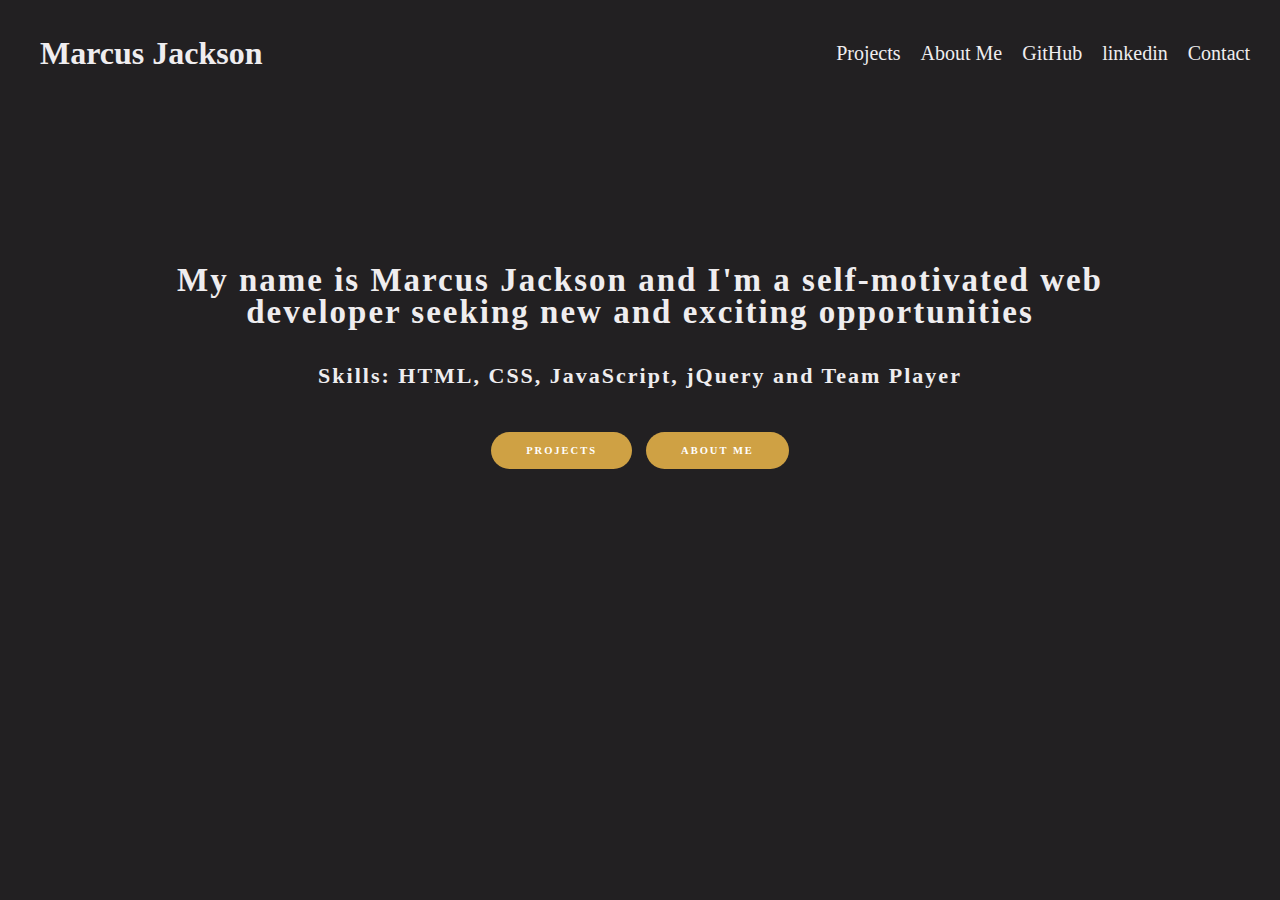
<file: index.html>
<!DOCTYPE html>
<html lang="en">
  <head>
    <meta charset="UTF-8" />
    <meta name="viewport" content="width=device-width, initial-scale=1.0" />
    <link rel="stylesheet" href="main.css" />
    <title>Marcus Jackson</title>
  </head>
  <body>
    <header class="top-banner">
      <h1>Marcus Jackson</h1>
      <nav class="nav-bar">
        <ul class="nav-list">
          <li><a href="projects.html">Projects</a></li>
          <li><a href="about-me.html">About Me</a></li>
          <li>
            <a href="https://github.com/jax2220" target="_blank">GitHub</a>
          </li>
          <li>
            <a
              href="https://www.linkedin.com/in/marcus-jackson-8031621a0/"
              target="_blank"
              >linkedin</a
            >
          </li>
          <li><a href="contact.html">Contact</a></li>
        </ul>
      </nav>
    </header>
    <main class="intro">
      <section class="hook">
        <h2>
          My name is Marcus Jackson and I'm a self-motivated web developer
          seeking new and exciting opportunities
        </h2>
        <br />
        <span>Skills: HTML, CSS, JavaScript, jQuery and Team Player</span>
      </section>
      <section class="main-boxes">
        <a href="projects.html"><h3>Projects</h3></a>
        <a href="about-me.html"><h3>About Me</h3></a>
      </section>
    </main>
  </body>
</html>
</file>
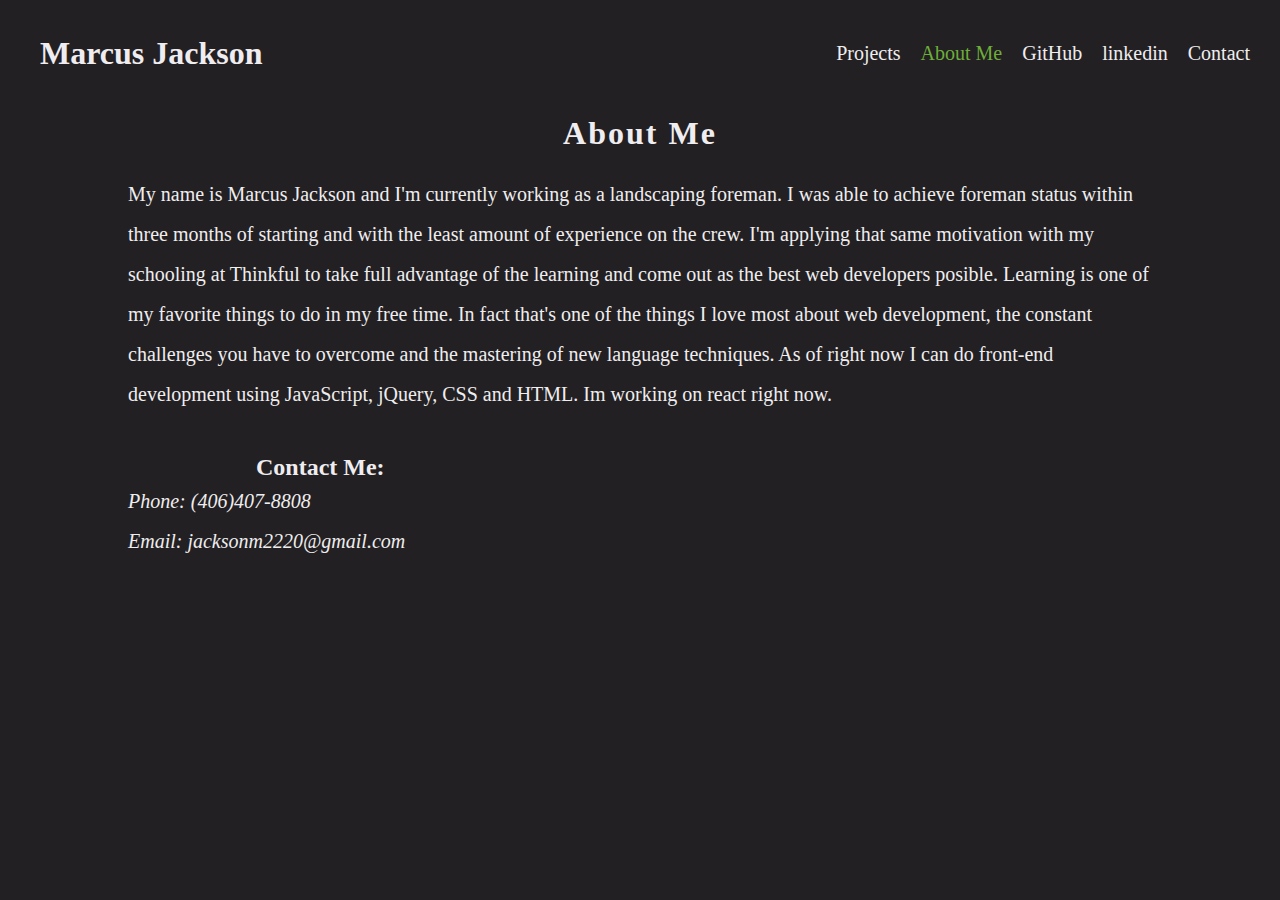
<file: about-me.html>
<!DOCTYPE html>
<html lang="en">
<head>
    <meta charset="UTF-8">
    <meta name="viewport" content="width=device-width, initial-scale=1.0">
    <link rel="stylesheet" href="main.css">
    <title>My Projects</title>
</head>
<body>
    <header class="top-banner">
        <a href="index.html"><h1>Marcus Jackson</h1></a>
        <nav class="nav-bar">
            <ul class="nav-list">
                <li><a href="projects.html">Projects</a></li>
                <li><a class="current-page" href="about-me.html">About Me</a></li>
                <li><a href="https://github.com/jax2220" target="_blank">GitHub</a></li>
                <li><a href="https://www.linkedin.com/in/marcus-jackson-8031621a0/" target="_blank">linkedin</a></li>
                <li><a href="contact.html">Contact</a></li>
            </ul>
        </nav>
    </header>
    <main class="about-me-main">
        <h1>About Me</h1>
        <p>My name is Marcus Jackson and I'm currently working as a landscaping foreman.  I was able to achieve foreman status within three months of starting and with the least amount of experience on the crew.  I'm applying that same motivation with my schooling at Thinkful to take full advantage of the learning and come out as the best web developers posible.  Learning is one of my favorite things to do in my free time. In fact that's one of the things I love most about web development, the constant challenges you have to overcome and the  mastering of new language techniques.  As of right now I can do front-end development using JavaScript, jQuery, CSS and HTML.  Im working on react right now.</p>

        <div class="contact-me">
            <h2>Contact Me:</h2>
            <address>
                <p>Phone: (406)407-8808</p>
                <p>Email: <a href = "mailto:jacksonm2220@gmail.com">jacksonm2220@gmail.com</a></p>
            </address>
        </div>
    </main>
</body>
</html>
</file>
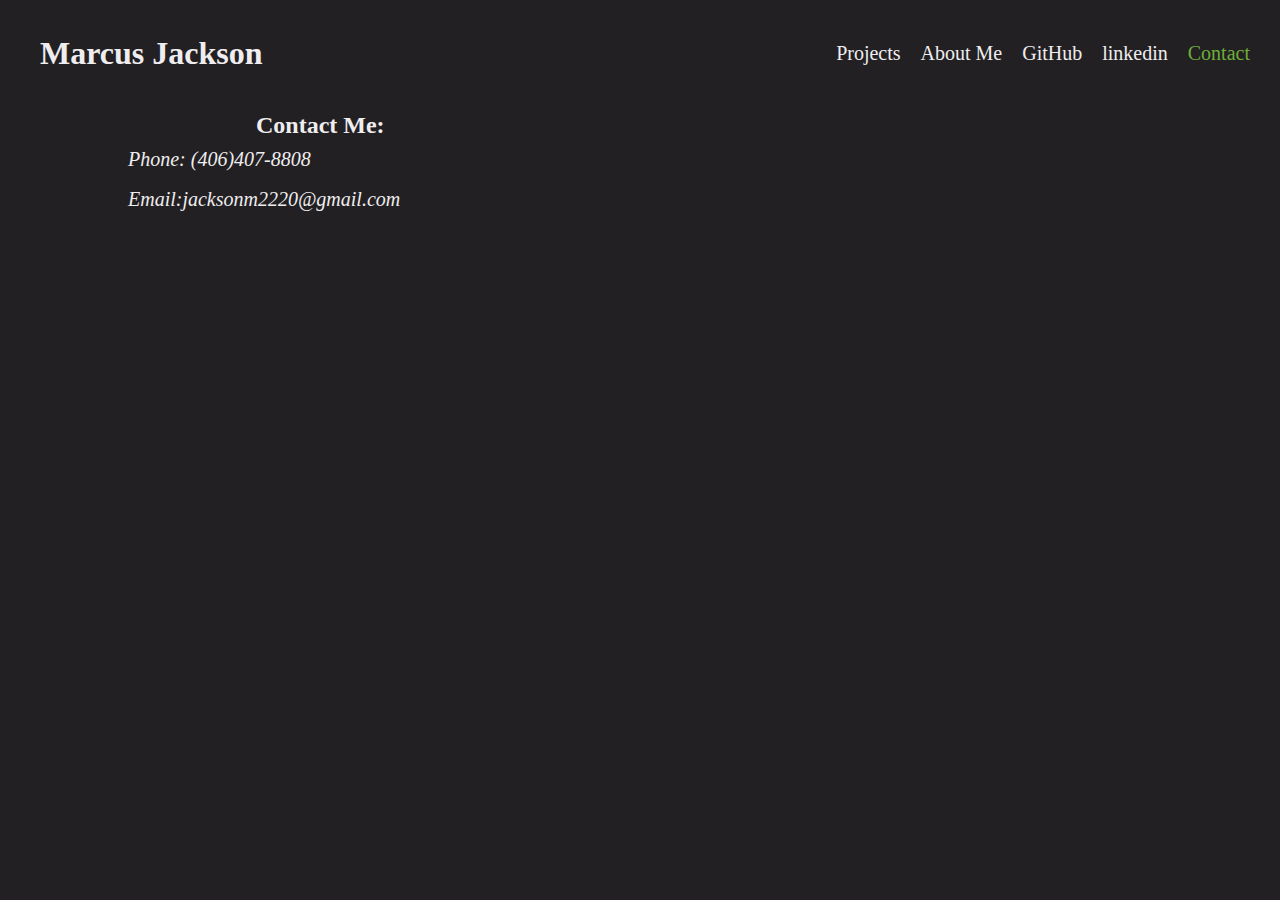
<file: contact.html>
<!DOCTYPE html>
<html lang="en">
<head>
    <meta charset="UTF-8">
    <meta name="viewport" content="width=device-width, initial-scale=1.0">
    <link rel="stylesheet" href="main.css">
    <title>Document</title>
</head>
<body>
    <header class="top-banner">
        <a href="index.html"><h1>Marcus Jackson</h1></a>
        <nav class="nav-bar">
            <ul class="nav-list">
                <li><a href="projects.html">Projects</a></li>
                <li><a href="about-me.html">About Me</a></li>
                <li><a href="https://github.com/jax2220" target="_blank">GitHub</a></li>
                <li><a href="https://www.linkedin.com/in/marcus-jackson-8031621a0/" target="_blank">linkedin</a></li>
                <li><a class="current-page" href="contact.html">Contact</a></li>
            </ul>
        </nav>
    </header>
    <main class="about-me-main">
        <div class="contact-me">
            <h2>Contact Me:</h2>
            <address>
                <p>Phone: (406)407-8808</p>
                <p>Email:<a href = "mailto:jacksonm2220@gmail.com">jacksonm2220@gmail.com</a></p>
            </address>
        </div>
    </main>
</body>
</html>
</file>
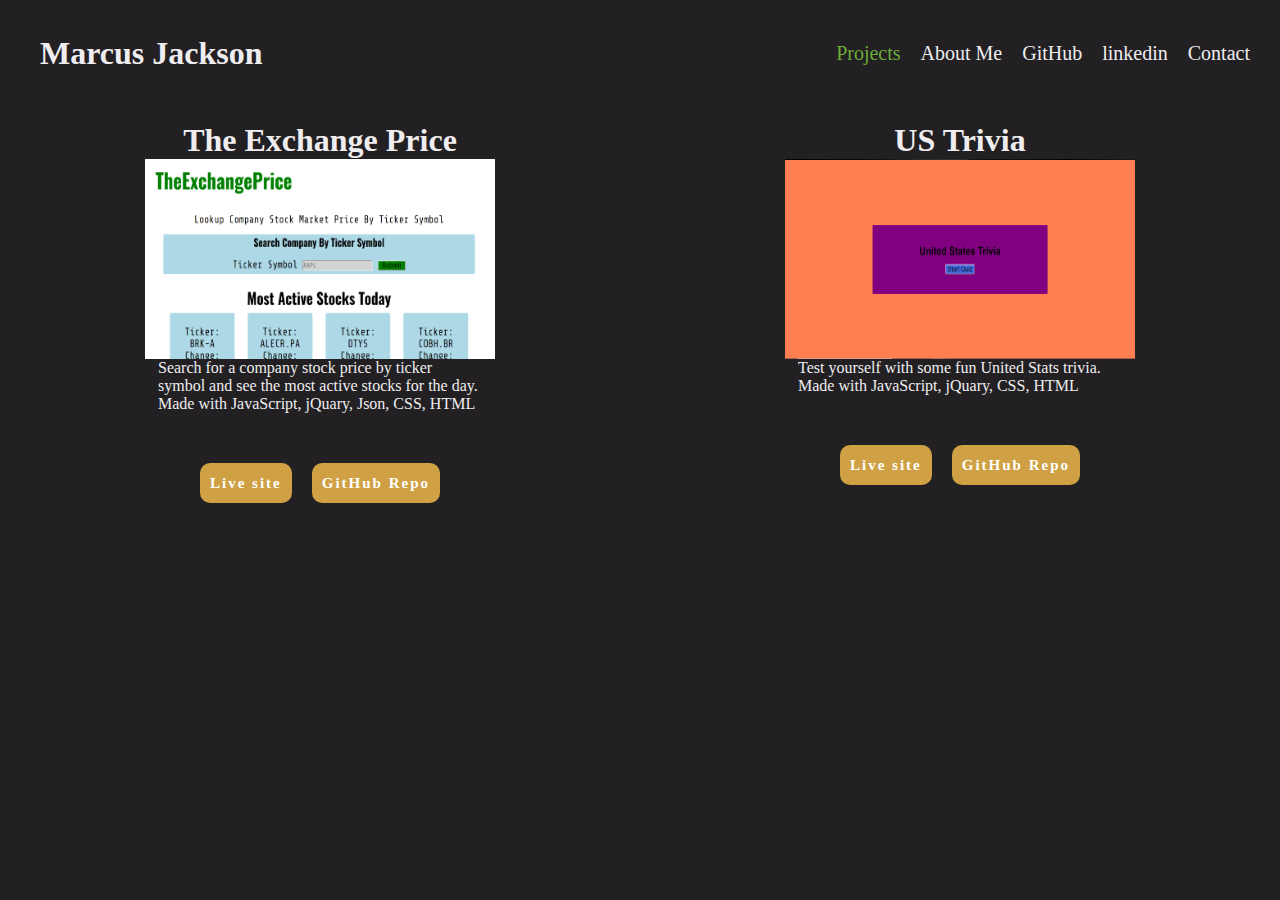
<file: projects.html>
<!DOCTYPE html>
<html lang="en">
<head>
    <meta charset="UTF-8">
    <meta name="viewport" content="width=device-width, initial-scale=1.0">
    <link rel="stylesheet" href="main.css">
    <title>My Projects</title>
</head>
<body>
    <header class="top-banner">
        <a href="index.html"><h1>Marcus Jackson</h1></a>
        <nav class="nav-bar">
            <ul class="nav-list">
                <li><a class="current-page" href="projects.html">Projects</a></li>
                <li><a href="about-me.html">About Me</a></li>
                <li><a href="https://github.com/jax2220" target="_blank">GitHub</a></li>
                <li><a href="https://www.linkedin.com/in/marcus-jackson-8031621a0/" target="_blank">linkedin</a></li>
                <li><a href="contact.html">Contact</a></li>
            </ul>
        </nav>
    </header>
    <main>
        <section class="projects">
            <div class="project#1">
                <h1>The Exchange Price</h1>
                <img src="./img/exchange-img.PNG" alt="Exchange price">
                <span>Search for a company stock price by ticker symbol and see the most active stocks for the day. Made with JavaScript, jQuary, Json, CSS, HTML</span>
                <div class="project-links">
                    <a href=" https://jax2220.github.io/TheExchangePrice/" target="_blank">Live site</a>
                    <a href="https://github.com/jax2220/TheExchangePrice" target="_blank">GitHub Repo</a>
                </div>
            </div>
            <div class="project#2">
                <h1>US Trivia</h1>
                <img src="./img/quizApp1.PNG" alt="quizapp">
                <span>Test yourself with some fun United Stats trivia. Made with JavaScript, jQuary, CSS, HTML</span>
                <div class="project-links">
                    <a href="https://jax2220.github.io/Quiz-App/" target="_blank">Live site</a>
                    <a href="https://github.com/jax2220/Quiz-App" target="_blank">GitHub Repo</a>
                </div>
            </div>
        </section>
    </main>
</body>
</html>
</file>
<file: main.css>
* {
  box-sizing: border-box;
  margin: 0;
  padding: 0;
}

body {
  height: 100%;
  background-color: #222022;
}
/* taking away default styling for all a tags  and making white*/

a {
  text-decoration: none;
  color: #efedef;
}

/* nav bar on top of the page and log */

.top-banner h1 {
  color: #efedef;
  margin-left: 40px;
}
.top-banner {
  margin-top: 35px;
  width: 100%;
  display: flex;
  align-items: center;
}
.nav-bar {
  position: absolute;
  right: 20px;
}
.nav-list {
  font-size: 20px;
  list-style: none;
  display: flex;
}
.nav-list li {
  margin: 10px;
}

/* styling for the main section intro on the index.html page*/

main {
  margin: auto;
}
.intro {
  margin-top: 15%;
  width: 80%;
  display: flex;
  text-align: center;
  flex-direction: column;
  justify-content: center;
  align-items: center;
}
/* buttons for the about me and projects page. on main */
.main-boxes {
  display: flex;
  margin-top: 40px;
}
.main-boxes a {
  background-color: #cfa144;
  padding: 14px 35px;
  border-radius: 30px;
  text-align: center;
  letter-spacing: 2px;
  margin-left: 7px;
  margin-right: 7px;
  color: #fff;
  font-size: 9px;
  line-height: 9px;
  font-weight: 600;
  text-transform: uppercase;
}
.main-boxes a:hover {
  background-color: black;
}

/* styling for the main hook */

.hook {
  color: #efedef;
  font-weight: 700;
  letter-spacing: 2px;
  font-size: 22px;
  line-height: 32px;
}

/* change the nav li to grean for what page you are on */

.current-page {
  color: #6ead3a;
}

/* styling the the about me page */

.about-me-main {
  color: #efedef;
  width: 100%;
}

.about-me-main h1 {
  margin-top: 40px;
  margin-bottom: 20px;
  text-align: center;
  font-weight: 700;
  letter-spacing: 2px;
  font-size: 32px;
  line-height: 42px;
}

.about-me-main p {
  width: 80%;
  margin: auto;
  font-size: 20px;
  line-height: 40px;
}
.contact-me h2 {
  width: 60%;
  margin: auto;
  margin-top: 40px;
}

/* projects img and copy*/
img {
  width: 350px;
  height: 200px;
}

.projects {
  color: #efedef;
  display: flex;
  justify-content: center;
}

.projects div {
  width: 50%;
  margin: 50px;
  display: flex;
  flex-direction: column;
  align-items: center;
}
.projects span {
  width: 60%;
}

.projects a {
  margin: 0 10px;
  padding: 10px;
  background-color: #cfa144;
  border-radius: 10px;
  text-align: center;
  letter-spacing: 2px;
  color: #fff;
  font-size: 15px;
  line-height: 20px;
  font-weight: 600;
}
.projects a:hover {
  background-color: black;
}

.project-links {
  display: flex;
  flex-direction: row !important;
  justify-content: center;
}

@media screen and (max-width: 870px) {
  .top-banner {
    display: block;
    text-align: center;
  }
  .nav-bar {
    position: static;
    margin: auto;
    text-align: center;
  }
  .nav-list {
    display: inline-block;
    text-align: center;
    position: static;
  }
  .nav-list li {
    display: inline-block;
    text-align: center;
  }
  .projects {
    flex-direction: column;
    justify-content: center;
    align-items: center;
    width: 100%;
  }
}
</file>
